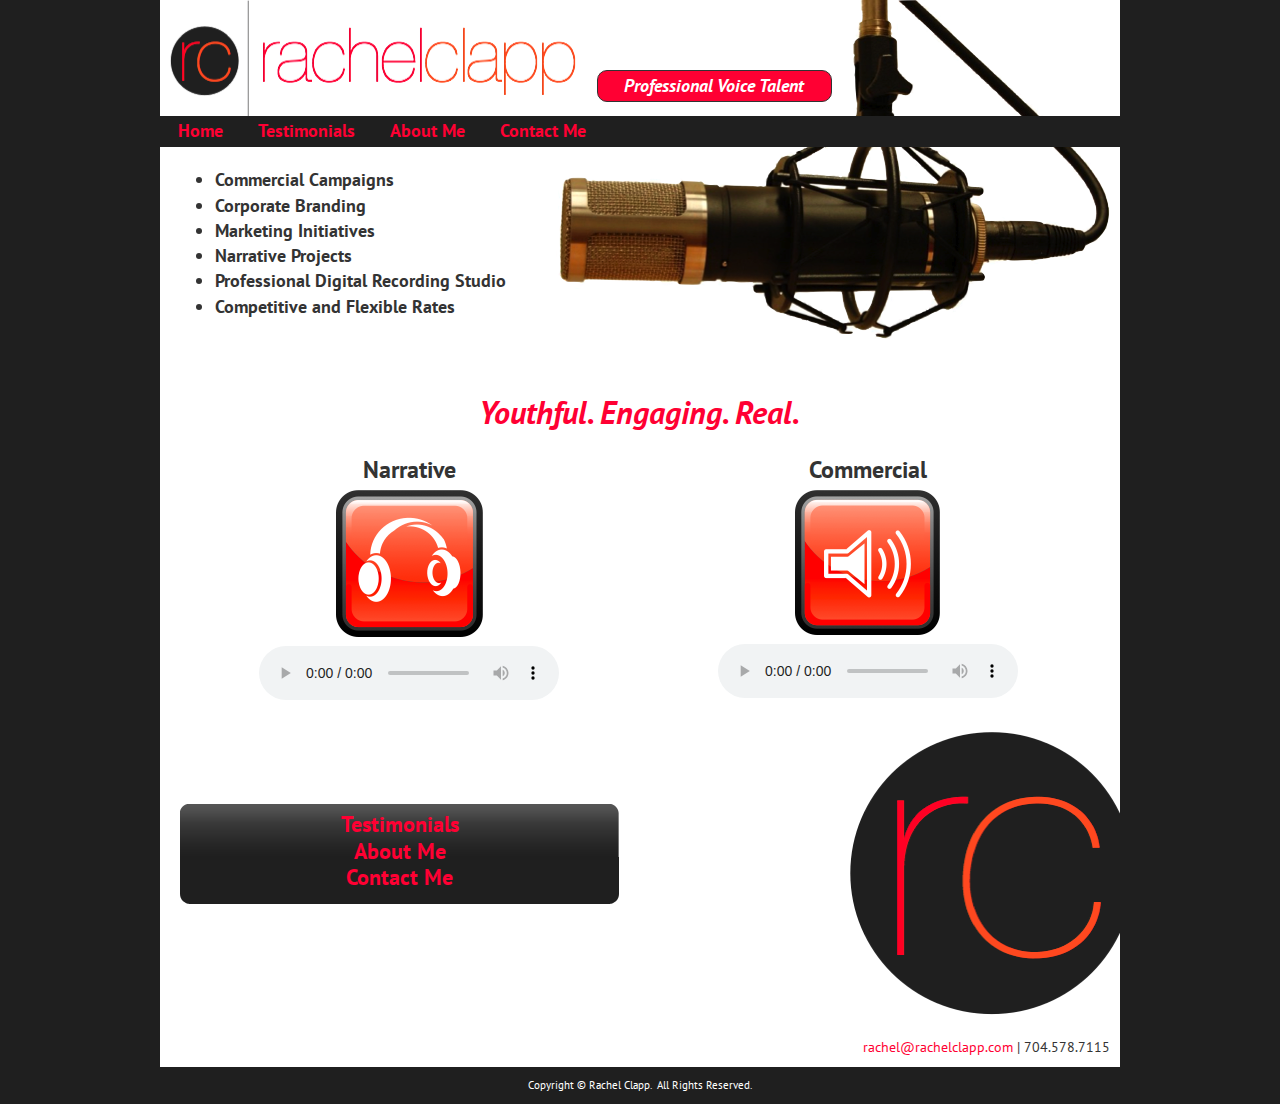
<file: index.html>
<!DOCTYPE html>
<html lang="en" dir="ltr">

<head>
<meta http-equiv="Content-Type" content="text/html; charset=utf-8" />
  <title>Professional Voice Talent - Rachel Clapp</title>
  <meta http-equiv="Content-Type" content="text/html; charset=utf-8" />
<link rel="shortcut icon" href="sites/default/themes/rc/favicon.png" type="image/x-icon" />
  <link type="text/css" rel="stylesheet" media="all" href="sites/default/files/css/css_9e4a2658dac51bfcdd209efd2918d95c.css" />
<link type="text/css" rel="stylesheet" media="print" href="sites/default/files/css/css_b611d193f32d4a407a88cc941d4aa8e7.css" />
<!--[if IE]>
<link type="text/css" rel="stylesheet" media="all" href="sites/default/themes/rc/css/ie.css?l" />
<![endif]-->
<!--[if lte IE 6]>
<link type="text/css" rel="stylesheet" media="all" href="sites/default/themes/rc/css/ie6.css?l" />
<![endif]-->
</head>
<body class="page front not-logged-in no-sidebars page-panels page">

      <div id="skip-link"><a href="#main-menu">Jump to Navigation</a></div>
  
  <div id="page-wrapper"><div id="page">

    <div id="header"><div class="section clearfix">

              <a href="/" title="Home" rel="home" id="logo"><img src="sites/default/themes/rc/rachelclapprc.png" alt="Rachel Clapp" /></a>
      
              <div id="name-and-slogan">
                                    <h1 id="site-name">
                <a href="/" title="Home" rel="home"><span>Professional Voice Talent</span></a>
              </h1>
                      
                  </div> <!-- /#name-and-slogan -->
      
      
      
    </div></div> <!-- /.section, /#header -->

    <div id="main-wrapper"><div id="main" class="clearfix with-navigation">

      <div id="content" class="column"><div class="section">

        
        
                                        
        
        <div id="content-area">
          <div class="panel-display panel-rc clear-block" >
    <div class="center-wrapper">
      <div class="panel-panel panel-col-topleft">
        <div class="inside"><div class="panels_pane panel-pane pane-custom pane-1" >
  
  
  
  <div class="pane-content">
    <ul>
<li>
		Commercial Campaigns</li>
<li>
		Corporate Branding</li>
<li>Marketing Initiatives</li>
<li>
		Narrative Projects</li>
<li>
		Professional Digital Recording Studio</li>
<li>
		Competitive and Flexible Rates</li>
</ul>
  </div>

  
  </div>
</div>
      </div>
    </div>    

      <div class="panel-panel panel-col-middle clear">
      <div class="inside"><div class="panels_pane panel-pane pane-custom pane-2 sloganmiddle" >
  
  
  
  <div class="pane-content">
    <p>Youthful. Engaging. Real.</p>
  </div>

  
  </div>
<div class="panel-region-separator"></div><div class="panels_pane panel-pane pane-node" >
  
  
  
  <div class="pane-content">
    <div id="node-4" class="node node-type-media node-teaser build-mode-teaser node-media-teaser clearfix">
    <h2>Narrative</h2>
    <img  class="imagefield imagefield-field_image" width="147" height="147" alt="Narrative" src="sites/default/files/media/droppedImage.png?1296407532" />    <div class="swftools-wrapper flowplayer3-mediaplayer"><div class="swftools">
    <audio id="audio-narrative" controls src="sites\default\files\media\Rachel.Clapp_N.mp3">
        Your browser does not support audio playback.
    </audio>
</div>
</div></div>
  </div>

  
  </div>
<div class="panel-region-separator"></div><div class="panels_pane panel-pane pane-node" >
  
  
  
  <div class="pane-content">
    <div id="node-5" class="node node-type-media node-teaser build-mode-teaser node-media-teaser clearfix">
    <h2>Commercial</h2>
    <img  class="imagefield imagefield-field_image" width="145" height="145" alt="Commercial" src="sites/default/files/media/droppedImage_1.png?1296407554" />    <div class="swftools-wrapper flowplayer3-mediaplayer"><div class="swftools">
    <audio id="audio-narrative" controls src="sites\default\files\media\Rachel.Clapp_C.mp3">
        Your browser does not support audio playback.
    </audio>
</div>
</div></div>
  </div>

  
  </div>
</div>
    </div>    
  
      <div class="center-wrapper clear">
      <div class="panel-panel panel-col-first">
        <div class="inside"><div class="panels_pane panel-pane pane-block pane-menu-menu-front-page" >
  
  
  
  <div class="pane-content">
    <ul class="menu"><li class="leaf first"><a href="/testimonials" title="">Testimonials</a></li>
<li class="leaf"><a href="/about" title="">About Me</a></li>
<li class="leaf last"><a href="/contactme" title="">Contact Me</a></li>
</ul>  </div>

  
  </div>
</div>
      </div>

      <div class="panel-panel panel-col-last">
        <div class="inside"><div class="panels_pane panel-pane pane-custom pane-3" >
  
  
  
  <div class="pane-content">
    <p class="rc_circle">
	<span class="inline inline-right"><img src="sites/default/files/images/rc.png" alt="" title=""  class="image image-img_assist_custom-291x314 " width="273" height="295" /></span></p>
<div class="image-clear"></div>  </div>

  
  </div>
</div>
      </div>
    </div>    
  
  </div>
        </div>

        
        
      </div></div> <!-- /.section, /#content -->

              <nav><div id="navigation"><div class="section clearfix">

          <h2 class="element-invisible">Main menu</h2><ul id="main-menu" class="links clearfix"><li class="menu-455 active-trail first"><a href="/">Home</a></li>
<li class="menu-582"><a href="/testimonials">Testimonials</a></li>
<li class="menu-607"><a href="/about">About Me</a></li>
<li class="menu-675 last"><a href="/contactme">Contact Me</a></li>
</ul>                  </div></div></nav> <!-- /.section, /#navigation -->
      
      
      
    </div></div> <!-- /#main, /#main-wrapper -->

          <div id="footer"><div class="section">

        
        
        <div class="region region-footer">
  <div id="block-block-1" class="block block-block first last region-odd even region-count-1 count-2">
  
  <div class="content">
    <p><a href="mailto:rachel@rachelclapp.com">rachel@rachelclapp.com</a> | 704.578.7115</p>
  </div>

  </div><!-- /.block -->
</div><!-- /.region -->

      </div></div> <!-- /.section, /#footer -->
    
  </div></div> <!-- /#page, /#page-wrapper -->
  
  <div class="region region-page-closure">
  <div id="block-block-2" class="block block-block first last region-odd odd region-count-1 count-3">
  
  <div class="content">
    <p>Copyright &copy; Rachel Clapp.&nbsp; All Rights Reserved.</p>
  </div>

  </div><!-- /.block -->
</div><!-- /.region -->

  <script type="text/javascript" src="sites/default/files/js/js_3cc92c41e0b38da24534926f2d6c3da4.js"></script>
<script type="text/javascript">
jQuery.extend(Drupal.settings, { "basePath": "/", "googleanalytics": { "trackOutgoing": 1, "trackMailto": 1, "trackDownload": 1, "trackDownloadExtensions": "7z|aac|arc|arj|asf|asx|avi|bin|csv|doc|exe|flv|gif|gz|gzip|hqx|jar|jpe?g|js|mp(2|3|4|e?g)|mov(ie)?|msi|msp|pdf|phps|png|ppt|qtm?|ra(m|r)?|sea|sit|tar|tgz|torrent|txt|wav|wma|wmv|wpd|xls|xml|z|zip" } });
</script>

  <script type="text/javascript">
var _gaq = _gaq || [];_gaq.push(["_setAccount", "UA-21061020-1"]);_gaq.push(["_trackPageview"]);(function() {var ga = document.createElement("script");ga.type = "text/javascript";ga.async = true;ga.src = ("https:" == document.location.protocol ? "https://ssl" : "http://www") + ".google-analytics.com/ga.js";var s = document.getElementsByTagName("script")[0];s.parentNode.insertBefore(ga, s);})();
</script>

</body>
</html>
</file>
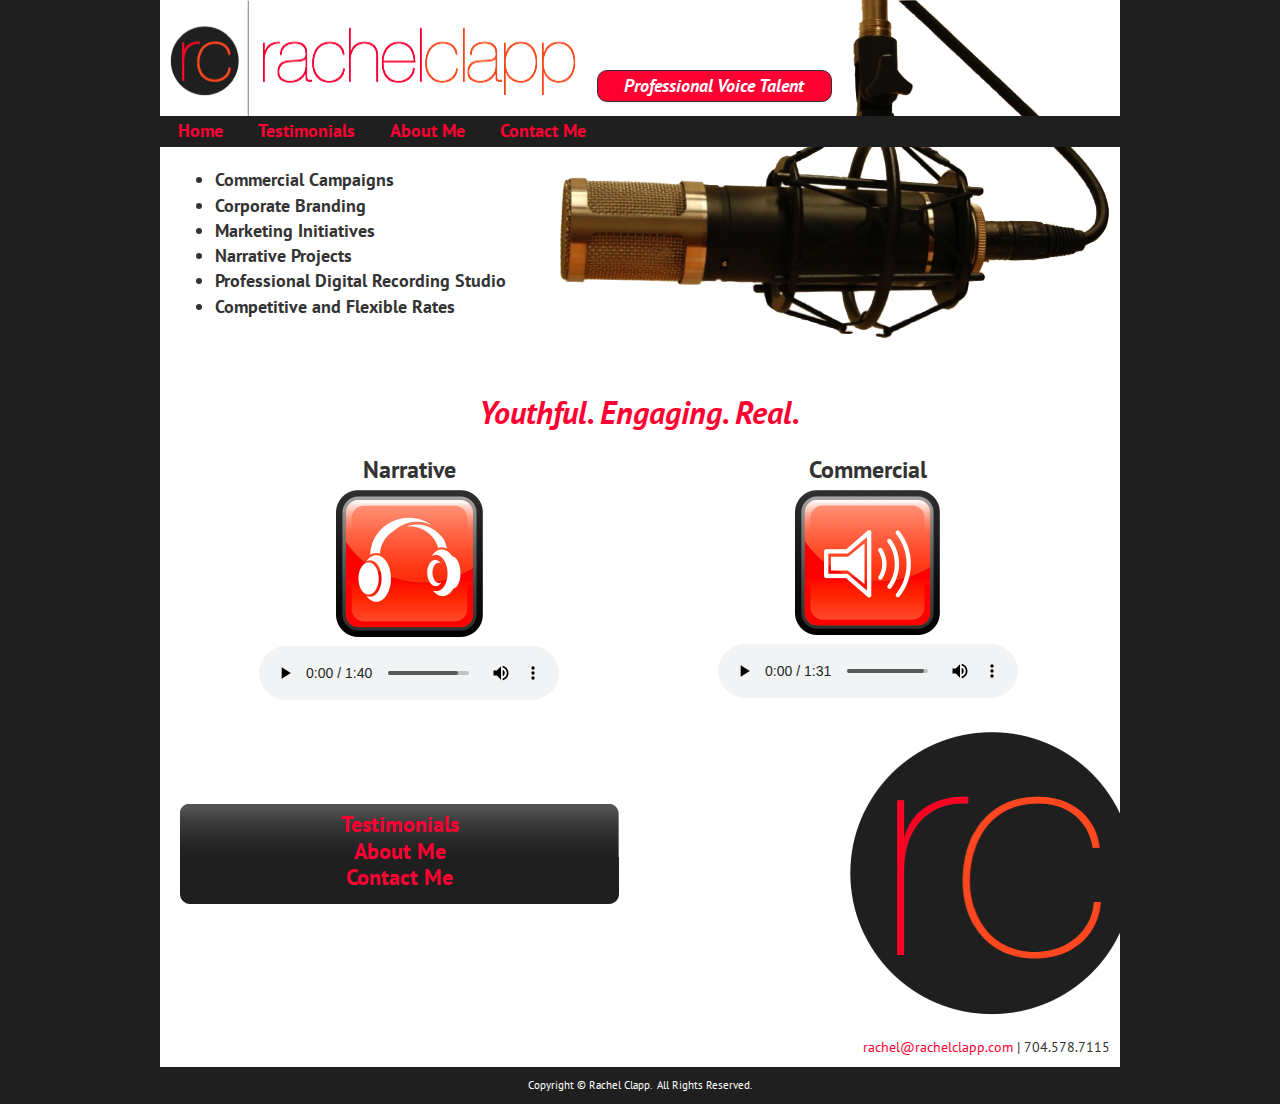
<file: src/index.html>
<!DOCTYPE html>
<html lang="en" dir="ltr">

<head>
<!-- Google Tag Manager -->
<script>(function(w,d,s,l,i){w[l]=w[l]||[];w[l].push({'gtm.start':
new Date().getTime(),event:'gtm.js'});var f=d.getElementsByTagName(s)[0],
j=d.createElement(s),dl=l!='dataLayer'?'&l='+l:'';j.async=true;j.src=
'https://www.googletagmanager.com/gtm.js?id='+i+dl;f.parentNode.insertBefore(j,f);
})(window,document,'script','dataLayer','GTM-5R56Q9L');</script>
<!-- End Google Tag Manager -->

<meta http-equiv="Content-Type" content="text/html; charset=utf-8" />
  <title>Professional Voice Talent - Rachel Clapp</title>
  <meta http-equiv="Content-Type" content="text/html; charset=utf-8" />
<link rel="shortcut icon" href="sites/default/themes/rc/favicon.png" type="image/x-icon" />
  <link type="text/css" rel="stylesheet" media="all" href="sites/default/files/css/css_9e4a2658dac51bfcdd209efd2918d95c.css" />
<link type="text/css" rel="stylesheet" media="print" href="sites/default/files/css/css_b611d193f32d4a407a88cc941d4aa8e7.css" />
<!--[if IE]>
<link type="text/css" rel="stylesheet" media="all" href="sites/default/themes/rc/css/ie.css?l" />
<![endif]-->
<!--[if lte IE 6]>
<link type="text/css" rel="stylesheet" media="all" href="sites/default/themes/rc/css/ie6.css?l" />
<![endif]-->
</head>
<body class="page front not-logged-in no-sidebars page-panels page">
  <!-- Google Tag Manager (noscript) -->
  <noscript><iframe src="https://www.googletagmanager.com/ns.html?id=GTM-5R56Q9L"
  height="0" width="0" style="display:none;visibility:hidden"></iframe></noscript>
  <!-- End Google Tag Manager (noscript) -->

      <div id="skip-link"><a href="#main-menu">Jump to Navigation</a></div>
  
  <div id="page-wrapper"><div id="page">

    <div id="header"><div class="section clearfix">

              <a href="/" title="Home" rel="home" id="logo"><img src="sites/default/themes/rc/rachelclapprc.png" alt="Rachel Clapp" /></a>
      
              <div id="name-and-slogan">
                                    <h1 id="site-name">
                <a href="/" title="Home" rel="home"><span>Professional Voice Talent</span></a>
              </h1>
                      
                  </div> <!-- /#name-and-slogan -->
      
      
      
    </div></div> <!-- /.section, /#header -->

    <div id="main-wrapper"><div id="main" class="clearfix with-navigation">

      <div id="content" class="column"><div class="section">

        
        
                                        
        
        <div id="content-area">
          <div class="panel-display panel-rc clear-block" >
    <div class="center-wrapper">
      <div class="panel-panel panel-col-topleft">
        <div class="inside"><div class="panels_pane panel-pane pane-custom pane-1" >
  
  
  
  <div class="pane-content">
    <ul>
<li>
		Commercial Campaigns</li>
<li>
		Corporate Branding</li>
<li>Marketing Initiatives</li>
<li>
		Narrative Projects</li>
<li>
		Professional Digital Recording Studio</li>
<li>
		Competitive and Flexible Rates</li>
</ul>
  </div>

  
  </div>
</div>
      </div>
    </div>    

      <div class="panel-panel panel-col-middle clear">
      <div class="inside"><div class="panels_pane panel-pane pane-custom pane-2 sloganmiddle" >
  
  
  
  <div class="pane-content">
    <p>Youthful. Engaging. Real.</p>
  </div>

  
  </div>
<div class="panel-region-separator"></div><div class="panels_pane panel-pane pane-node" >
  
  
  
  <div class="pane-content">
    <div id="node-4" class="node node-type-media node-teaser build-mode-teaser node-media-teaser clearfix">
    <h2>Narrative</h2>
    <img  class="imagefield imagefield-field_image" width="147" height="147" alt="Narrative" src="sites/default/files/media/droppedImage.png?1296407532" />    <div class="swftools-wrapper flowplayer3-mediaplayer"><div class="swftools">
    <audio id="audio-narrative" controls src="sites/default/files/media/Rachel.Clapp_N.mp3">
        Your browser does not support audio playback.
    </audio>
</div>
</div></div>
  </div>

  
  </div>
<div class="panel-region-separator"></div><div class="panels_pane panel-pane pane-node" >
  
  
  
  <div class="pane-content">
    <div id="node-5" class="node node-type-media node-teaser build-mode-teaser node-media-teaser clearfix">
    <h2>Commercial</h2>
    <img  class="imagefield imagefield-field_image" width="145" height="145" alt="Commercial" src="sites/default/files/media/droppedImage_1.png?1296407554" />    <div class="swftools-wrapper flowplayer3-mediaplayer"><div class="swftools">
    <audio id="audio-narrative" controls src="sites/default/files/media/Rachel.Clapp_C.mp3">
        Your browser does not support audio playback.
    </audio>
</div>
</div></div>
  </div>

  
  </div>
</div>
    </div>    
  
      <div class="center-wrapper clear">
      <div class="panel-panel panel-col-first">
        <div class="inside"><div class="panels_pane panel-pane pane-block pane-menu-menu-front-page" >
  
  
  
  <div class="pane-content">
    <ul class="menu"><li class="leaf first"><a href="/testimonials" title="">Testimonials</a></li>
<li class="leaf"><a href="/about" title="">About Me</a></li>
<li class="leaf last"><a href="/contactme" title="">Contact Me</a></li>
</ul>  </div>

  
  </div>
</div>
      </div>

      <div class="panel-panel panel-col-last">
        <div class="inside"><div class="panels_pane panel-pane pane-custom pane-3" >
  
  
  
  <div class="pane-content">
    <p class="rc_circle">
	<span class="inline inline-right"><img src="sites/default/files/images/rc.png" alt="" title=""  class="image image-img_assist_custom-291x314 " width="273" height="295" /></span></p>
<div class="image-clear"></div>  </div>

  
  </div>
</div>
      </div>
    </div>    
  
  </div>
        </div>

        
        
      </div></div> <!-- /.section, /#content -->

              <nav><div id="navigation"><div class="section clearfix">

          <h2 class="element-invisible">Main menu</h2><ul id="main-menu" class="links clearfix"><li class="menu-455 active-trail first"><a href="/">Home</a></li>
<li class="menu-582"><a href="/testimonials">Testimonials</a></li>
<li class="menu-607"><a href="/about">About Me</a></li>
<li class="menu-675 last"><a href="/contactme">Contact Me</a></li>
</ul>                  </div></div></nav> <!-- /.section, /#navigation -->
      
      
      
    </div></div> <!-- /#main, /#main-wrapper -->

          <div id="footer"><div class="section">

        
        
        <div class="region region-footer">
  <div id="block-block-1" class="block block-block first last region-odd even region-count-1 count-2">
  
  <div class="content">
    <p><a href="mailto:rachel@rachelclapp.com">rachel@rachelclapp.com</a> | 704.578.7115</p>
  </div>

  </div><!-- /.block -->
</div><!-- /.region -->

      </div></div> <!-- /.section, /#footer -->
    
  </div></div> <!-- /#page, /#page-wrapper -->
  
  <div class="region region-page-closure">
  <div id="block-block-2" class="block block-block first last region-odd odd region-count-1 count-3">
  
  <div class="content">
    <p>Copyright &copy; Rachel Clapp.&nbsp; All Rights Reserved.</p>
  </div>

  </div><!-- /.block -->
</div><!-- /.region -->

  <script type="text/javascript" src="sites/default/files/js/js_3cc92c41e0b38da24534926f2d6c3da4.js"></script>
<script type="text/javascript">
jQuery.extend(Drupal.settings, { "basePath": "/", "googleanalytics": { "trackOutgoing": 1, "trackMailto": 1, "trackDownload": 1, "trackDownloadExtensions": "7z|aac|arc|arj|asf|asx|avi|bin|csv|doc|exe|flv|gif|gz|gzip|hqx|jar|jpe?g|js|mp(2|3|4|e?g)|mov(ie)?|msi|msp|pdf|phps|png|ppt|qtm?|ra(m|r)?|sea|sit|tar|tgz|torrent|txt|wav|wma|wmv|wpd|xls|xml|z|zip" } });
</script>
</body>
</html>
</file>
<file: sites/default/files/css/css_9e4a2658dac51bfcdd209efd2918d95c.css>
@import url(https://fonts.googleapis.com/css?family=PT+Sans:regular,italic,bold,bolditalic);


.field .field-label,.field .field-label-inline,.field .field-label-inline-first{font-weight:bold;}.field .field-label-inline,.field .field-label-inline-first{display:inline;}.field .field-label-inline{visibility:hidden;}.node-form .content-multiple-table td.content-multiple-drag{width:30px;padding-right:0;}.node-form .content-multiple-table td.content-multiple-drag a.tabledrag-handle{padding-right:.5em;}.node-form .content-add-more .form-submit{margin:0;}.node-form .number{display:inline;width:auto;}.node-form .text{width:auto;}.form-item #autocomplete .reference-autocomplete{white-space:normal;}.form-item #autocomplete .reference-autocomplete label{display:inline;font-weight:normal;}#content-field-overview-form .advanced-help-link,#content-display-overview-form .advanced-help-link{margin:4px 4px 0 0;}#content-field-overview-form .label-group,#content-display-overview-form .label-group,#content-copy-export-form .label-group{font-weight:bold;}table#content-field-overview .label-add-new-field,table#content-field-overview .label-add-existing-field,table#content-field-overview .label-add-new-group{float:left;}table#content-field-overview tr.content-add-new .tabledrag-changed{display:none;}table#content-field-overview tr.content-add-new .description{margin-bottom:0;}table#content-field-overview .content-new{font-weight:bold;padding-bottom:.5em;}.advanced-help-topic h3,.advanced-help-topic h4,.advanced-help-topic h5,.advanced-help-topic h6{margin:1em 0 .5em 0;}.advanced-help-topic dd{margin-bottom:.5em;}.advanced-help-topic span.code{background-color:#EDF1F3;font-family:"Bitstream Vera Sans Mono",Monaco,"Lucida Console",monospace;font-size:0.9em;padding:1px;}.advanced-help-topic .content-border{border:1px solid #AAA}



.filefield-icon{margin:0 2px 0 0;}.filefield-element{margin:1em 0;white-space:normal;}.filefield-element .widget-preview{float:left;padding:0 10px 0 0;margin:0 10px 0 0;border-width:0 1px 0 0;border-style:solid;border-color:#CCC;max-width:30%;}.filefield-element .widget-edit{float:left;max-width:70%;}.filefield-element .filefield-preview{width:16em;overflow:hidden;}.filefield-element .widget-edit .form-item{margin:0 0 1em 0;}.filefield-element input.form-submit,.filefield-element input.form-file{margin:0;}.filefield-element input.progress-disabled{float:none;display:inline;}.filefield-element div.ahah-progress,.filefield-element div.throbber{display:inline;float:none;padding:1px 13px 2px 3px;}.filefield-element div.ahah-progress-bar{display:none;margin-top:4px;width:28em;padding:0;}.filefield-element div.ahah-progress-bar div.bar{margin:0;}


span.inline-left{display:block;float:left;margin:5px 5px 5px 0px;}span.inline-right{display:block;float:right;margin:5px 0px 5px 5px;}span.inline-center{display:block;text-align:center;}span.inline .caption{display:block;}.image-clear{display:block;clear:both;height:1px;line-height:0px;font-size:0px;margin-bottom:-1px;}

.node-unpublished{background-color:#fff4f4;}.preview .node{background-color:#ffffea;}#node-admin-filter ul{list-style-type:none;padding:0;margin:0;width:100%;}#node-admin-buttons{float:left;margin-left:0.5em;clear:right;}td.revision-current{background:#ffc;}.node-form .form-text{display:block;width:95%;}.node-form .container-inline .form-text{display:inline;width:auto;}.node-form .standard{clear:both;}.node-form textarea{display:block;width:95%;}.node-form .attachments fieldset{float:none;display:block;}.terms-inline{display:inline;}


fieldset{margin-bottom:1em;padding:.5em;}form{margin:0;padding:0;}hr{height:1px;border:1px solid gray;}img{border:0;}table{border-collapse:collapse;}th{text-align:left;padding-right:1em;border-bottom:3px solid #ccc;}.clear-block:after{content:".";display:block;height:0;clear:both;visibility:hidden;}.clear-block{display:inline-block;}/*_\*/
* html .clear-block{height:1%;}.clear-block{display:block;}/* End hide from IE-mac */



body.drag{cursor:move;}th.active img{display:inline;}tr.even,tr.odd{background-color:#eee;border-bottom:1px solid #ccc;padding:0.1em 0.6em;}tr.drag{background-color:#fffff0;}tr.drag-previous{background-color:#ffd;}td.active{background-color:#ddd;}td.checkbox,th.checkbox{text-align:center;}tbody{border-top:1px solid #ccc;}tbody th{border-bottom:1px solid #ccc;}thead th{text-align:left;padding-right:1em;border-bottom:3px solid #ccc;}.breadcrumb{padding-bottom:.5em}div.indentation{width:20px;height:1.7em;margin:-0.4em 0.2em -0.4em -0.4em;padding:0.42em 0 0.42em 0.6em;float:left;}div.tree-child{background:url(/misc/tree.png) no-repeat 11px center;}div.tree-child-last{background:url(/misc/tree-bottom.png) no-repeat 11px center;}div.tree-child-horizontal{background:url(/misc/tree.png) no-repeat -11px center;}.error{color:#e55;}div.error{border:1px solid #d77;}div.error,tr.error{background:#fcc;color:#200;padding:2px;}.warning{color:#e09010;}div.warning{border:1px solid #f0c020;}div.warning,tr.warning{background:#ffd;color:#220;padding:2px;}.ok{color:#008000;}div.ok{border:1px solid #00aa00;}div.ok,tr.ok{background:#dfd;color:#020;padding:2px;}.item-list .icon{color:#555;float:right;padding-left:0.25em;clear:right;}.item-list .title{font-weight:bold;}.item-list ul{margin:0 0 0.75em 0;padding:0;}.item-list ul li{margin:0 0 0.25em 1.5em;padding:0;list-style:disc;}ol.task-list li.active{font-weight:bold;}.form-item{margin-top:1em;margin-bottom:1em;}tr.odd .form-item,tr.even .form-item{margin-top:0;margin-bottom:0;white-space:nowrap;}tr.merge-down,tr.merge-down td,tr.merge-down th{border-bottom-width:0 !important;}tr.merge-up,tr.merge-up td,tr.merge-up th{border-top-width:0 !important;}.form-item input.error,.form-item textarea.error,.form-item select.error{border:2px solid red;}.form-item .description{font-size:0.85em;}.form-item label{display:block;font-weight:bold;}.form-item label.option{display:inline;font-weight:normal;}.form-checkboxes,.form-radios{margin:1em 0;}.form-checkboxes .form-item,.form-radios .form-item{margin-top:0.4em;margin-bottom:0.4em;}.marker,.form-required{color:#f00;}.more-link{text-align:right;}.more-help-link{font-size:0.85em;text-align:right;}.nowrap{white-space:nowrap;}.item-list .pager{clear:both;text-align:center;}.item-list .pager li{background-image:none;display:inline;list-style-type:none;padding:0.5em;}.pager-current{font-weight:bold;}.tips{margin-top:0;margin-bottom:0;padding-top:0;padding-bottom:0;font-size:0.9em;}dl.multiselect dd.b,dl.multiselect dd.b .form-item,dl.multiselect dd.b select{font-family:inherit;font-size:inherit;width:14em;}dl.multiselect dd.a,dl.multiselect dd.a .form-item{width:10em;}dl.multiselect dt,dl.multiselect dd{float:left;line-height:1.75em;padding:0;margin:0 1em 0 0;}dl.multiselect .form-item{height:1.75em;margin:0;}.container-inline div,.container-inline label{display:inline;}ul.primary{border-collapse:collapse;padding:0 0 0 1em;white-space:nowrap;list-style:none;margin:5px;height:auto;line-height:normal;border-bottom:1px solid #bbb;}ul.primary li{display:inline;}ul.primary li a{background-color:#ddd;border-color:#bbb;border-width:1px;border-style:solid solid none solid;height:auto;margin-right:0.5em;padding:0 1em;text-decoration:none;}ul.primary li.active a{background-color:#fff;border:1px solid #bbb;border-bottom:#fff 1px solid;}ul.primary li a:hover{background-color:#eee;border-color:#ccc;border-bottom-color:#eee;}ul.secondary{border-bottom:1px solid #bbb;padding:0.5em 1em;margin:5px;}ul.secondary li{display:inline;padding:0 1em;border-right:1px solid #ccc;}ul.secondary a{padding:0;text-decoration:none;}ul.secondary a.active{border-bottom:4px solid #999;}#autocomplete{position:absolute;border:1px solid;overflow:hidden;z-index:100;}#autocomplete ul{margin:0;padding:0;list-style:none;}#autocomplete li{background:#fff;color:#000;white-space:pre;cursor:default;}#autocomplete li.selected{background:#0072b9;color:#fff;}html.js input.form-autocomplete{background-image:url(/misc/throbber.gif);background-repeat:no-repeat;background-position:100% 2px;}html.js input.throbbing{background-position:100% -18px;}html.js fieldset.collapsed{border-bottom-width:0;border-left-width:0;border-right-width:0;margin-bottom:0;height:1em;}html.js fieldset.collapsed *{display:none;}html.js fieldset.collapsed legend{display:block;}html.js fieldset.collapsible legend a{padding-left:15px;background:url(/misc/menu-expanded.png) 5px 75% no-repeat;}html.js fieldset.collapsed legend a{background-image:url(/misc/menu-collapsed.png);background-position:5px 50%;}* html.js fieldset.collapsed legend,* html.js fieldset.collapsed legend *,* html.js fieldset.collapsed table *{display:inline;}html.js fieldset.collapsible{position:relative;}html.js fieldset.collapsible legend a{display:block;}html.js fieldset.collapsible .fieldset-wrapper{overflow:auto;}.resizable-textarea{width:95%;}.resizable-textarea .grippie{height:9px;overflow:hidden;background:#eee url(/misc/grippie.png) no-repeat center 2px;border:1px solid #ddd;border-top-width:0;cursor:s-resize;}html.js .resizable-textarea textarea{margin-bottom:0;width:100%;display:block;}.draggable a.tabledrag-handle{cursor:move;float:left;height:1.7em;margin:-0.4em 0 -0.4em -0.5em;padding:0.42em 1.5em 0.42em 0.5em;text-decoration:none;}a.tabledrag-handle:hover{text-decoration:none;}a.tabledrag-handle .handle{margin-top:4px;height:13px;width:13px;background:url(/misc/draggable.png) no-repeat 0 0;}a.tabledrag-handle-hover .handle{background-position:0 -20px;}.joined + .grippie{height:5px;background-position:center 1px;margin-bottom:-2px;}.teaser-checkbox{padding-top:1px;}div.teaser-button-wrapper{float:right;padding-right:5%;margin:0;}.teaser-checkbox div.form-item{float:right;margin:0 5% 0 0;padding:0;}textarea.teaser{display:none;}html.js .no-js{display:none;}.progress{font-weight:bold;}.progress .bar{background:#fff url(/misc/progress.gif);border:1px solid #00375a;height:1.5em;margin:0 0.2em;}.progress .filled{background:#0072b9;height:1em;border-bottom:0.5em solid #004a73;width:0%;}.progress .percentage{float:right;}.progress-disabled{float:left;}.ahah-progress{float:left;}.ahah-progress .throbber{width:15px;height:15px;margin:2px;background:transparent url(/misc/throbber.gif) no-repeat 0px -18px;float:left;}tr .ahah-progress .throbber{margin:0 2px;}.ahah-progress-bar{width:16em;}#first-time strong{display:block;padding:1.5em 0 .5em;}tr.selected td{background:#ffc;}table.sticky-header{margin-top:0;background:#fff;}#clean-url.install{display:none;}html.js .js-hide{display:none;}#system-modules div.incompatible{font-weight:bold;}#system-themes-form div.incompatible{font-weight:bold;}span.password-strength{visibility:hidden;}input.password-field{margin-right:10px;}div.password-description{padding:0 2px;margin:4px 0 0 0;font-size:0.85em;max-width:500px;}div.password-description ul{margin-bottom:0;}.password-parent{margin:0 0 0 0;}input.password-confirm{margin-right:10px;}.confirm-parent{margin:5px 0 0 0;}span.password-confirm{visibility:hidden;}span.password-confirm span{font-weight:normal;}

ul.menu{list-style:none;border:none;text-align:left;}ul.menu li{margin:0 0 0 0.5em;}li.expanded{list-style-type:circle;list-style-image:url(/misc/menu-expanded.png);padding:0.2em 0.5em 0 0;margin:0;}li.collapsed{list-style-type:disc;list-style-image:url(/misc/menu-collapsed.png);padding:0.2em 0.5em 0 0;margin:0;}li.leaf{list-style-type:square;list-style-image:url(/misc/menu-leaf.png);padding:0.2em 0.5em 0 0;margin:0;}li a.active{color:#000;}td.menu-disabled{background:#ccc;}ul.links{margin:0;padding:0;}ul.links.inline{display:inline;}ul.links li{display:inline;list-style-type:none;padding:0 0.5em;}.block ul{margin:0;padding:0 0 0.25em 1em;}

#permissions td.module{font-weight:bold;}#permissions td.permission{padding-left:1.5em;}#access-rules .access-type,#access-rules .rule-type{margin-right:1em;float:left;}#access-rules .access-type .form-item,#access-rules .rule-type .form-item{margin-top:0;}#access-rules .mask{clear:both;}#user-login-form{text-align:center;}#user-admin-filter ul{list-style-type:none;padding:0;margin:0;width:100%;}#user-admin-buttons{float:left;margin-left:0.5em;clear:right;}#user-admin-settings fieldset .description{font-size:0.85em;padding-bottom:.5em;}.profile{clear:both;margin:1em 0;}.profile .picture{float:right;margin:0 1em 1em 0;}.profile h3{border-bottom:1px solid #ccc;}.profile dl{margin:0 0 1.5em 0;}.profile dt{margin:0 0 0.2em 0;font-weight:bold;}.profile dd{margin:0 0 1em 0;}


.rteindent1{margin-left:40px;}.rteindent2{margin-left:80px;}.rteindent3{margin-left:120px;}.rteindent4{margin-left:160px;}.rteleft{text-align:left;}.rteright{text-align:right;}.rtecenter{text-align:center;}.rtejustify{text-align:justify;}.ibimage_left{float:left;}.ibimage_right{float:right;}table.cke_editor fieldset{padding:0 !important;}.cke_editor{display:table !important;}.cke_editor,#ie#bug{display:inline-table !important;}.cke_panel_listItem{background-image:none;padding-left:0;}tbody{border:0;}#edit-toolbar{display:none;}#edit-toolbar + .grippie{display:none;}div.sortableList{cursor:n-resize;}div.widthMarker{height:20px;border-top:1px dashed #CCC;margin:10px 0px 0px 1px;padding-left:1px;text-align:center;}div.sortableList.group{margin:20px 0px 0px 0px;}div.sortableList div.sortableListDiv{height:30px;margin-bottom:3px;width:900px;}div.sortableList div.sortableListDiv span.sortableListSpan{background-color:#F0F0EE;height:30px;border-right:1px dashed #CCC;display:block;}div.sortableList div.sortableListDiv span.sortableListSpan ul{background:none;width:900px;white-space:nowrap;border:1px solid #CCC;list-style:none;margin:0px;padding:0px 0px 0px 1px;height:30px;}div.sortableList div.sortableListDiv span.sortableListSpan ul li{background:none;list-style:none;cursor:move;height:18px;min-width:18px;padding:2px;}div.sortableList div.sortableListDiv span.sortableListSpan ul li.group{min-width:5px;padding-left:2px;}div.sortableList div.sortableListDiv span.sortableListSpan ul li img{border:0;padding:0;margin:0}li.sortableItem{position:relative;float:left;margin:3px 1px 1px 0px;border:1px solid #CCC;background-color:#F0F0EE;disc-type:none;z-index:99;}fieldset#edit-appearance div#groupLayout,div#allButtons{border:0;padding:0 0 0 0;margin:1em 0;overflow:auto;}

.ctools-locked{color:red;border:1px solid red;padding:1em;}.ctools-owns-lock{background:#FFFFDD none repeat scroll 0 0;border:1px solid #F0C020;padding:1em;}a.ctools-ajaxing,input.ctools-ajaxing,button.ctools-ajaxing,select.ctools-ajaxing{padding-right:18px !important;background:url(/sites/all/modules/ctools/images/status-active.gif) right center no-repeat;}div.ctools-ajaxing{float:left;width:18px;background:url(/sites/all/modules/ctools/images/status-active.gif) center center no-repeat;}


div.panel-pane div.admin-links{font-size:xx-small;margin-right:1em;}div.panel-pane div.admin-links li a{color:#ccc;}div.panel-pane div.admin-links li{padding-bottom:2px;background:white;z-index:201;}div.panel-pane div.admin-links:hover a,div.panel-pane div.admin-links-hover a{color:#000;}div.panel-pane div.admin-links a:before{content:"[";}div.panel-pane div.admin-links a:after{content:"]";}div.panel-pane div.panel-hide{display:none;}div.panel-pane div.panel-hide-hover,div.panel-pane:hover div.panel-hide{display:block;position:absolute;z-index:200;margin-top:-1.5em;}div.panel-pane div.node{margin:0;padding:0;}div.panel-pane div.feed a{float:right;}
.views-exposed-form .views-exposed-widget{float:left;padding:.5em 1em 0 0;}.views-exposed-form .views-exposed-widget .form-submit{margin-top:1.6em;}.views-exposed-form .form-item,.views-exposed-form .form-submit{margin-top:0;margin-bottom:0;}.views-exposed-form label{font-weight:bold;}.views-exposed-widgets{margin-bottom:.5em;}html.js a.views-throbbing,html.js span.views-throbbing{background:url(/modules/acquia/views/images/status-active.gif) no-repeat right center;padding-right:18px;}div.view div.views-admin-links{font-size:xx-small;margin-right:1em;margin-top:1em;}.block div.view div.views-admin-links{margin-top:0;}div.view div.views-admin-links ul{margin:0;padding:0;}div.view div.views-admin-links li{margin:0;padding:0 0 2px 0;z-index:201;}div.view div.views-admin-links li a{padding:0;margin:0;color:#ccc;}div.view div.views-admin-links li a:before{content:"[";}div.view div.views-admin-links li a:after{content:"]";}div.view div.views-admin-links-hover a,div.view div.views-admin-links:hover a{color:#000;}div.view div.views-admin-links-hover,div.view div.views-admin-links:hover{background:transparent;}div.view div.views-hide{display:none;}div.view div.views-hide-hover,div.view:hover div.views-hide{display:block;position:absolute;z-index:200;}div.view:hover div.views-hide{margin-top:-1.5em;}.views-view-grid tbody{border-top:none;}


.panel-rc{margin-top:0;padding-top:0;}.panel-rc .panel-col-middle,.panel-rcs .panel-col-bottom{width:99.9%;clear:both;}.panel-rc .panel-col-middle .inside{margin-bottom:.5em;}.panel-rc .panel-col-topleft{width:365px;height:200px;}.panel-rc .panel-col-first{float:left;width:50%;}* html .panel-rc .panel-col-first{width:49.9%;}.panel-rc .panel-col-first .inside{margin:0 .5em .5em 0;}.panel-rc .panel-col-last{float:left;width:50%;}* html .panel-rc .panel-col-last{width:49.9%;}.panel-rc .panel-col-last .inside{margin:0 0 .5em .5em;}.panel-rc .panel-separator{margin:0 0 1em 0;}
body{font-size:100%;}#skip-link,#page{font-size:1em;line-height:1.25em;}body,caption,th,td,input,textarea,select,option,legend,fieldset{font-family:'PT Sans',Verdana,Arial,Helvetica,"Bitstream Vera Sans",sans-serif;}pre,code{font-size:1.1em;font-family:"Courier New","DejaVu Sans Mono",monospace;}h1{font-size:2em;line-height:1.3em;margin-top:0;margin-bottom:.5em;}h2{font-size:1.5em;line-height:1.3em;margin-top:.667em;margin-bottom:.667em;}h3{font-size:1.3em;line-height:1.3em;margin-top:.769em;margin-bottom:.769em;}h4,h5,h6{font-size:1.1em;line-height:1.3em;margin-top:.909em;margin-bottom:.909em;}p,ul,ol,dl,pre,table,fieldset{margin:1em 0;}blockquote{margin:1em 2em;}ul,ol{margin-left:0;padding-left:2em;}.block ul,.item-list ul{margin:1em 0;padding:0 0 0 2em;}ul ul,ul ol,ol ol,ol ul,.block ul ul,.block ul ol,.block ol ol,.block ol ul,.item-list ul ul,.item-list ul ol,.item-list ol ol,.item-list ol ul{margin:0;}li{margin:0;padding:0;}.item-list ul li{margin:0;padding:0;list-style:inherit;}ul.menu li,li.expanded,li.collapsed,li.leaf{margin:0;padding:0;}ul{list-style-type:disc;}ul ul{list-style-type:circle;}ul ul ul{list-style-type:square;}ul ul ul ul{list-style-type:circle;}ol{list-style-type:decimal;}ol ol{list-style-type:lower-alpha;}ol ol ol{list-style-type:decimal;}dt{margin:0;padding:0;}dd{margin:0 0 0 2em;padding:0;}a:link{text-decoration:none;color:#F03;}a:visited{text-decoration:none;color:#F03;}a:hover,a:focus{text-decoration:none;color:#F03;}a:active{text-decoration:none;color:#F03;}table{border-collapse:collapse;}th,thead th,tbody th{text-align:left;padding:0;border-bottom:none;}tbody{border-top:none;}abbr{border-bottom:1px dotted #666;cursor:help;white-space:nowrap;}abbr.created{border:none;cursor:auto;white-space:normal;}img{border:0;}hr{height:1px;border:1px solid #666;}form{margin:0;padding:0;}fieldset{margin:1em 0;padding:.5em;}
.with-wireframes #header .section,.with-wireframes #content .section,.with-wireframes #navigation .section,.with-wireframes .region-sidebar-first .section,.with-wireframes .region-sidebar-second .section,.with-wireframes #footer .section{margin:1px;padding:2px;border:1px solid #ccc;}.with-wireframes .region-page-closure{margin-top:1px;padding:2px;border:1px solid #ccc;}
#page-wrapper,.region-page-closure{margin-left:auto;margin-right:auto;width:960px;}#header .section{margin:0 10px;}.region-header{clear:both;}#main-wrapper{position:relative;}#content,.no-sidebars #content{float:left;width:960px;margin-left:0;margin-right:-960px;padding:0;}.sidebar-first #content{width:760px;margin-left:200px;margin-right:-960px;}.sidebar-second #content{width:760px;margin-left:0;margin-right:-760px;}.two-sidebars #content{width:560px;margin-left:200px;margin-right:-760px;}#content .section{margin:0 20px;padding:0;}#navigation{float:left;width:100%;margin-left:0;margin-right:-100%;padding:0;height:2.3em;}.with-navigation #content,.with-navigation .region-sidebar-first,.with-navigation .region-sidebar-second{margin-top:2.3em;}#navigation ul{margin:0;padding:0;text-align:left;}#navigation li{float:left;padding:0 10px 0 0;}.region-sidebar-first{float:left;width:200px;margin-left:0;margin-right:-200px;padding:0;}.region-sidebar-first .section{margin:0 20px 0 0;padding:0;}.region-sidebar-second{float:left;width:200px;margin-left:760px;margin-right:-960px;padding:0;}.region-sidebar-second .section{margin:0 0 0 20px;padding:0;}#footer .section{margin:0 10px;padding-bottom:10px;}#footer p{margin:0;}#footer .block{margin:0;}#header,#content,#navigation,.region-sidebar-first,.region-sidebar-second,#footer,.region-page-closure{overflow:visible;word-wrap:break-word;}#navigation{overflow:hidden;}
body.page{background:#1F1F1F;color:#fff;}#page-wrapper{background:#fff url(../../themes/rc/shapeimage_4.png) no-repeat 396px top;color:#333;}
div.tabs{margin:0 0 5px 0;}ul.primary{margin:0;padding:0 0 0 10px;border-width:0;list-style:none;white-space:nowrap;line-height:normal;background:url(../../themes/rc/images/tab-bar.png) repeat-x left bottom;}ul.primary li{float:left;margin:0;padding:0;}ul.primary li a{display:block;height:24px;margin:0;padding:0 0 0 5px;border-width:0;font-weight:bold;text-decoration:none;color:#777;background-color:transparent;background:url(../../themes/rc/images/tab-left.png) no-repeat left -38px;}ul.primary li a .tab{display:block;height:20px;margin:0;padding:4px 13px 0 6px;border-width:0;line-height:20px;background:url(../../themes/rc/images/tab-right.png) no-repeat right -38px;}ul.primary li a:hover{border-width:0;background-color:transparent;background:url(../../themes/rc/images/tab-left.png) no-repeat left -76px;}ul.primary li a:hover .tab{background:url(../../themes/rc/images/tab-right.png) no-repeat right -76px;}ul.primary li.active a,ul.primary li.active a:hover{border-width:0;color:#000;background-color:transparent;background:url(../../themes/rc/images/tab-left.png) no-repeat left 0;}ul.primary li.active a .tab,ul.primary li.active a:hover .tab{background:url(../../themes/rc/images/tab-right.png) no-repeat right 0;}ul.secondary{margin:0;padding:0 0 0 5px;border-bottom:1px solid #c0c0c0;list-style:none;white-space:nowrap;background:url(../../themes/rc/images/tab-secondary-bg.png) repeat-x left bottom;}ul.secondary li{float:left;margin:0 5px 0 0;padding:5px 0;border-right:none;}ul.secondary a{display:block;height:24px;margin:0;padding:0;border:1px solid #c0c0c0;text-decoration:none;color:#777;background:url(../../themes/rc/images/tab-secondary.png) repeat-x left -56px;}ul.secondary a .tab{display:block;height:18px;margin:0;padding:3px 8px;line-height:18px;}ul.secondary a:hover{background:url(../../themes/rc/images/tab-secondary.png) repeat-x left bottom;}ul.secondary a.active,ul.secondary a.active:hover{border:1px solid #c0c0c0;color:#000;background:url(../../themes/rc/images/tab-secondary.png) repeat-x left top;}
div.messages,div.status,div.warning,div.error{min-height:21px;margin:0 1em 5px 1em;border:2px solid #ff7;padding:5px 5px 5px 35px;color:#000;background-color:#ffc;background-image:url(../../themes/rc/images/messages-status.png);background-repeat:no-repeat;background-position:5px 5px;}div.warning{border-color:#fc0;background-image:url(../../themes/rc/images/messages-warning.png);}div.warning,tr.warning{color:#000;background-color:#ffc;}div.error{border-color:#c00;background-image:url(../../themes/rc/images/messages-error.png);}div.error,tr.error{color:#900;background-color:#fee;}div.messages ul{margin-top:0;margin-bottom:0;}
body{margin:0;padding:0;}#skip-link a,#skip-link a:visited{position:absolute;display:block;left:0;top:-500px;width:1px;height:1px;overflow:hidden;text-align:center;background-color:#666;color:#fff;}#skip-link a:hover,#skip-link a:active,#skip-link a:focus{position:static;width:100%;height:auto;padding:2px 0 3px 0;}#logo{float:left;margin:0;padding:0;}#logo img{vertical-align:bottom;}h1#site-name,div#site-name{margin:0;font-size:1.1em;font-style:italic;line-height:1.3em;background:#f03;padding:.2em 1.5em;float:left;margin:70px 0 0 20px;border:1px solid #333;border-radius:10px;-moz-border-radius:10px;-webkit-border-radius:10px;}#site-name a:link,#site-name a:visited,#site-name a:hover,#site-name a:focus,#site-name a:active{color:#fff;text-decoration:none;}.breadcrumb{padding-bottom:0;}h1.title,h2.title,h3.title{margin:0;}.help{margin:1em 0;}.more-help-link{font-size:.85em;text-align:right;}ul.links{margin:1em 0;padding:0;}ul.links.inline{margin:0;display:inline;}ul.links li{display:inline;list-style-type:none;padding:0 .5em;}.pager{clear:both;margin:1em 0;text-align:center;}.pager a,.pager strong.pager-current{padding:.5em;}.feed-icons{margin:1em 0;}.more-link{text-align:right;}#footer{font-size:.9em;text-align:right;}.clearfix:after{content:".";display:block;height:0;clear:both;visibility:hidden;}.element-hidden{display:none;}.element-invisible{position:absolute!important;clip:rect(1px 1px 1px 1px);clip:rect(1px,1px,1px,1px);}
div.block.with-block-editing{position:relative;}div.block.with-block-editing div.edit{display:none;position:absolute;right:0;top:0;z-index:40;border:1px solid #eee;padding:0 2px;font-size:.75em;background-color:#fff;}div.block.with-block-editing:hover div.edit{display:block;}
.block{margin-bottom:1em;}#block-block-2{color:#fff;text-align:center;font-size:.7em;}
li a.active{color:#000;}#main-menu{background:#1F1F1F;font-weight:bold;font-size:1.1em;}#main-menu li{padding:.3em 1em;}#main-menu li.active{background:#333;}#main-menu li a.active,#main-menu a:hover{color:#FF481F;}


.node-unpublished div.unpublished,.comment-unpublished div.unpublished{height:0;overflow:visible;color:#d8d8d8;font-size:75px;line-height:1;font-family:Impact,"Arial Narrow",Helvetica,sans-serif;font-weight:bold;text-transform:uppercase;text-align:center;word-wrap:break-word;}.marker{color:#c00;}.node.node-unpublished .picture,.comment.comment-unpublished .picture{position:relative;}
#comments{margin:1em 0;}.new{color:#c00;}
.form-item,.form-checkboxes,.form-radios{margin:1em 0;}.form-item input.error,.form-item textarea.error,.form-item select.error{border:2px solid #c00;}.form-item label{display:block;font-weight:bold;}.form-item label.option{display:inline;font-weight:normal;}.form-required{color:#c00;}.form-item .description{font-size:.85em;}.form-checkboxes .form-item,.form-radios .form-item{margin:.4em 0;}.form-submit{background:#F03;color:#fff;font-size:1.07em;font-weight:bold;padding:.3em .75em;cursor:pointer;}.container-inline div,.container-inline label{display:inline;}#edit-search-theme-form-1-wrapper label{display:none;}#edit-search-block-form-1-wrapper label{display:none;}#user-login-form{text-align:left;}#user-login-form ul{margin-bottom:0;}#user-login-form li.openid-link{margin-top:1em;margin-left:-20px;}#user-login-form li.user-link{margin-top:1em;}#user-login ul{margin:1em 0;}#user-login li.openid-link,#user-login li.user-link{margin-left:-2em;}form tbody{border-top:1px solid #ccc;}form th,form thead th{text-align:left;padding-right:1em;border-bottom:3px solid #ccc;}form tbody th{border-bottom:1px solid #ccc;}

﻿#navigation{font-size:1.1em;}.rc_circle{position:relative;left:20px;}#content-area ul{font-size:1.1em;font-weight:bold;}#content-area li{margin-bottom:.3em;}.sloganmiddle{text-align:center;font-size:2em;font-style:italic;font-weight:bold;color:#F03;}.pane-menu-menu-front-page .pane-content{margin-top:100px;background:#1f1f1f url(../../themes/rc/images/box-top.png) no-repeat left top;color:#fff;padding:0;width:439px;}.pane-menu-menu-front-page ul.menu,.node-testimonial-teaser .inner{background:url(../../themes/rc/images/box-bottom.png) no-repeat left bottom;padding:10px;}.node-testimonial-teaser .inner{padding:40px 10px 10px;}.pane-menu-menu-front-page li.leaf{list-style:none outside none;text-align:center;font-size:1.25em;}.pane-menu-menu-front-page a:hover{color:#ff4a1f;}.node-media-teaser{text-align:center;width:49.9%;float:left;}.node-media-teaser h2{margin:0;}.node-media-teaser img{margin:.3em 0;}div.panel-pane div.node-testimonial-teaser{background:#1f1f1f url(../../themes/rc/images/testimonial-top.png) no-repeat left top;color:#fff;padding:0;width:439px;margin:10px;float:left;}div.panel-pane .views-row-odd div.node-testimonial-teaser{clear:both;}.node-testimonial-teaser .identity{text-align:right;font-style:italic;}.clear{clear:both;}#contact-mail-page #edit-subject{width:99%;}
</file>
<file: sites/default/files/css/css_b611d193f32d4a407a88cc941d4aa8e7.css>
a:link,a:visited{text-decoration:underline!important;}#site-name a:link,#site-name a:visited{text-decoration:none!important;}#content a:link:after,#content a:visited:after{content:"(" attr(href) ") ";font-size:.8em;font-weight:normal;}#content,#content .section{float:none;width:100%;margin:0!important;padding:0!important;}body,#page-wrapper,#page,#main-wrapper,#main,#content,#content .section{color:#000;background-color:transparent!important;background-image:none!important;}#skip-link,#navigation,.region-sidebar-first,.region-sidebar-second,#footer,.breadcrumb,div.tabs,.links,.taxonomy,.book-navigation,.forum-topic-navigation,.pager,.feed-icons{visibility:hidden;display:none;}#page-wrapper{overflow-y:visible;}
</file>
<file: sites/default/themes/rc/css/ie.css>
/* $Id: ie.css,v 1.2.2.1 2010/01/20 20:11:52 johnalbin Exp $ */

/**
 * @file
 * CSS targeted specifically for Internet Explorer for Windows.
 *
 * Any CSS in this file will apply to all versions of IE. You can target
 * specific versions of IE by using conditional comments. See your sub-theme's
 * .info file for an easy way to use them.
 *
 * While building your theme, you should be aware that IE limits Drupal to 31
 * stylesheets total. The work-around for the bug is to enable CSS aggregation
 * under: admin / settings / performance.
 */


/*
 * Tabs
 */

ul.primary li a,
ul.primary li a .tab,
ul.secondary li a,
ul.secondary li a .tab {
  cursor: pointer;
}

/*
 * Drupal nodes
 */

.node-unpublished .node-inner>* {
  position: relative; /* Otherwise these elements will appear below the "Unpublished" text. */
}

/*
 * Drupal admin tables
 */
tr.even th,
tr.even td,
tr.odd th,
tr.odd td {
  border-bottom: 1px solid #ccc; /* IE doesn't display borders on table rows */
}

/*
 * Markup free clearing
 */
.clearfix {
  zoom: 1;
}
</file>
<file: sites/default/themes/rc/css/ie6.css>
/* $Id: ie6.css,v 1.6 2009/11/04 20:16:50 johnalbin Exp $ */

/**
 * @file
 * CSS targeted specifically for Internet Explorer 5 and 6 for Windows.
 *
 * Any CSS in this file will override the rules specified in the ie.css file.
 */


/*
 * Layout CSS
 */

body {
  text-align: center; /* 1st part of IE5/IE6quirks centering hack */
}

#page {
  text-align: left; /* LTR */ /* 2nd part of IE5/IE6quirks centering hack */
}

#main-wrapper {
  zoom: 1; /* Otherwise with a liquid layout, sidebars disappear when resizing the windows in IE6 */
}

#content,
#navigation,
.region-sidebar-first,
.region-sidebar-second /* Floating divs */ {
  display: inline; /* display inline or double your floated margin! [1] */
  overflow: hidden; /* in ie6, overflow auto is broken [2] and so is overflow visible [3] */
  overflow-y: visible;
}

/*
 * Tabs - IE 5 and 6 don't support PNGs with alpha transparency.
 */

ul.primary li a,
ul.primary li a .tab,
ul.secondary li a,
ul.secondary li a .tab {
  display: inline-block; /* Otherwise the blocks mistakenly get 100% width in IE6 */
}

ul.primary li a {
  background: url(../images/tab-left-ie6.png) no-repeat left -38px;
}

ul.primary li a .tab {
  background: url(../images/tab-right-ie6.png) no-repeat right -38px;
}

ul.primary li a:hover {
  background: url(../images/tab-left-ie6.png) no-repeat left -76px;
}

ul.primary li a:hover .tab {
  background: url(../images/tab-right-ie6.png) no-repeat right -76px;
}

ul.primary li.active a,
ul.primary li.active a:hover {
  background: url(../images/tab-left-ie6.png) no-repeat left 0;
}

ul.primary li.active a .tab,
ul.primary li.active a:hover .tab {
  background: url(../images/tab-right-ie6.png) no-repeat right 0;
}

/*
 * Messages - IE 5 and 6 don't support PNGs with alpha transparency.
 */

div.messages,
div.status,
div.warning,
div.error /* Important messages (status, warning, and error) for the user */ {
  background-image: url(../images/messages-status-ie6.png);
}

div.warning /* Medium priority messages */ {
  background-image: url(../images/messages-warning-ie6.png);
}

div.error /* High priority messages. See also the .error declaration below. */ {
  background-image: url(../images/messages-error-ie6.png);
}


/*
 * REFERENCES
 *

1. http://www.positioniseverything.net/explorer/doubled-margin.html
2. http://browservulsel.blogspot.com/2005/04/ie-overflow-auto-scrollbar-overlap.html
3. http://www.howtocreate.co.uk/wrongWithIE/?chapter=overflow%3Avisible%3B
4. http://www.ryanbrill.com/archives/multiple-classes-in-ie

 *
 */
</file>
<file: src/sites/default/files/css/css_9e4a2658dac51bfcdd209efd2918d95c.css>
@import url(https://fonts.googleapis.com/css?family=PT+Sans:regular,italic,bold,bolditalic);


.field .field-label,.field .field-label-inline,.field .field-label-inline-first{font-weight:bold;}.field .field-label-inline,.field .field-label-inline-first{display:inline;}.field .field-label-inline{visibility:hidden;}.node-form .content-multiple-table td.content-multiple-drag{width:30px;padding-right:0;}.node-form .content-multiple-table td.content-multiple-drag a.tabledrag-handle{padding-right:.5em;}.node-form .content-add-more .form-submit{margin:0;}.node-form .number{display:inline;width:auto;}.node-form .text{width:auto;}.form-item #autocomplete .reference-autocomplete{white-space:normal;}.form-item #autocomplete .reference-autocomplete label{display:inline;font-weight:normal;}#content-field-overview-form .advanced-help-link,#content-display-overview-form .advanced-help-link{margin:4px 4px 0 0;}#content-field-overview-form .label-group,#content-display-overview-form .label-group,#content-copy-export-form .label-group{font-weight:bold;}table#content-field-overview .label-add-new-field,table#content-field-overview .label-add-existing-field,table#content-field-overview .label-add-new-group{float:left;}table#content-field-overview tr.content-add-new .tabledrag-changed{display:none;}table#content-field-overview tr.content-add-new .description{margin-bottom:0;}table#content-field-overview .content-new{font-weight:bold;padding-bottom:.5em;}.advanced-help-topic h3,.advanced-help-topic h4,.advanced-help-topic h5,.advanced-help-topic h6{margin:1em 0 .5em 0;}.advanced-help-topic dd{margin-bottom:.5em;}.advanced-help-topic span.code{background-color:#EDF1F3;font-family:"Bitstream Vera Sans Mono",Monaco,"Lucida Console",monospace;font-size:0.9em;padding:1px;}.advanced-help-topic .content-border{border:1px solid #AAA}



.filefield-icon{margin:0 2px 0 0;}.filefield-element{margin:1em 0;white-space:normal;}.filefield-element .widget-preview{float:left;padding:0 10px 0 0;margin:0 10px 0 0;border-width:0 1px 0 0;border-style:solid;border-color:#CCC;max-width:30%;}.filefield-element .widget-edit{float:left;max-width:70%;}.filefield-element .filefield-preview{width:16em;overflow:hidden;}.filefield-element .widget-edit .form-item{margin:0 0 1em 0;}.filefield-element input.form-submit,.filefield-element input.form-file{margin:0;}.filefield-element input.progress-disabled{float:none;display:inline;}.filefield-element div.ahah-progress,.filefield-element div.throbber{display:inline;float:none;padding:1px 13px 2px 3px;}.filefield-element div.ahah-progress-bar{display:none;margin-top:4px;width:28em;padding:0;}.filefield-element div.ahah-progress-bar div.bar{margin:0;}


span.inline-left{display:block;float:left;margin:5px 5px 5px 0px;}span.inline-right{display:block;float:right;margin:5px 0px 5px 5px;}span.inline-center{display:block;text-align:center;}span.inline .caption{display:block;}.image-clear{display:block;clear:both;height:1px;line-height:0px;font-size:0px;margin-bottom:-1px;}

.node-unpublished{background-color:#fff4f4;}.preview .node{background-color:#ffffea;}#node-admin-filter ul{list-style-type:none;padding:0;margin:0;width:100%;}#node-admin-buttons{float:left;margin-left:0.5em;clear:right;}td.revision-current{background:#ffc;}.node-form .form-text{display:block;width:95%;}.node-form .container-inline .form-text{display:inline;width:auto;}.node-form .standard{clear:both;}.node-form textarea{display:block;width:95%;}.node-form .attachments fieldset{float:none;display:block;}.terms-inline{display:inline;}


fieldset{margin-bottom:1em;padding:.5em;}form{margin:0;padding:0;}hr{height:1px;border:1px solid gray;}img{border:0;}table{border-collapse:collapse;}th{text-align:left;padding-right:1em;border-bottom:3px solid #ccc;}.clear-block:after{content:".";display:block;height:0;clear:both;visibility:hidden;}.clear-block{display:inline-block;}/*_\*/
* html .clear-block{height:1%;}.clear-block{display:block;}/* End hide from IE-mac */



body.drag{cursor:move;}th.active img{display:inline;}tr.even,tr.odd{background-color:#eee;border-bottom:1px solid #ccc;padding:0.1em 0.6em;}tr.drag{background-color:#fffff0;}tr.drag-previous{background-color:#ffd;}td.active{background-color:#ddd;}td.checkbox,th.checkbox{text-align:center;}tbody{border-top:1px solid #ccc;}tbody th{border-bottom:1px solid #ccc;}thead th{text-align:left;padding-right:1em;border-bottom:3px solid #ccc;}.breadcrumb{padding-bottom:.5em}div.indentation{width:20px;height:1.7em;margin:-0.4em 0.2em -0.4em -0.4em;padding:0.42em 0 0.42em 0.6em;float:left;}div.tree-child{background:url(/misc/tree.png) no-repeat 11px center;}div.tree-child-last{background:url(/misc/tree-bottom.png) no-repeat 11px center;}div.tree-child-horizontal{background:url(/misc/tree.png) no-repeat -11px center;}.error{color:#e55;}div.error{border:1px solid #d77;}div.error,tr.error{background:#fcc;color:#200;padding:2px;}.warning{color:#e09010;}div.warning{border:1px solid #f0c020;}div.warning,tr.warning{background:#ffd;color:#220;padding:2px;}.ok{color:#008000;}div.ok{border:1px solid #00aa00;}div.ok,tr.ok{background:#dfd;color:#020;padding:2px;}.item-list .icon{color:#555;float:right;padding-left:0.25em;clear:right;}.item-list .title{font-weight:bold;}.item-list ul{margin:0 0 0.75em 0;padding:0;}.item-list ul li{margin:0 0 0.25em 1.5em;padding:0;list-style:disc;}ol.task-list li.active{font-weight:bold;}.form-item{margin-top:1em;margin-bottom:1em;}tr.odd .form-item,tr.even .form-item{margin-top:0;margin-bottom:0;white-space:nowrap;}tr.merge-down,tr.merge-down td,tr.merge-down th{border-bottom-width:0 !important;}tr.merge-up,tr.merge-up td,tr.merge-up th{border-top-width:0 !important;}.form-item input.error,.form-item textarea.error,.form-item select.error{border:2px solid red;}.form-item .description{font-size:0.85em;}.form-item label{display:block;font-weight:bold;}.form-item label.option{display:inline;font-weight:normal;}.form-checkboxes,.form-radios{margin:1em 0;}.form-checkboxes .form-item,.form-radios .form-item{margin-top:0.4em;margin-bottom:0.4em;}.marker,.form-required{color:#f00;}.more-link{text-align:right;}.more-help-link{font-size:0.85em;text-align:right;}.nowrap{white-space:nowrap;}.item-list .pager{clear:both;text-align:center;}.item-list .pager li{background-image:none;display:inline;list-style-type:none;padding:0.5em;}.pager-current{font-weight:bold;}.tips{margin-top:0;margin-bottom:0;padding-top:0;padding-bottom:0;font-size:0.9em;}dl.multiselect dd.b,dl.multiselect dd.b .form-item,dl.multiselect dd.b select{font-family:inherit;font-size:inherit;width:14em;}dl.multiselect dd.a,dl.multiselect dd.a .form-item{width:10em;}dl.multiselect dt,dl.multiselect dd{float:left;line-height:1.75em;padding:0;margin:0 1em 0 0;}dl.multiselect .form-item{height:1.75em;margin:0;}.container-inline div,.container-inline label{display:inline;}ul.primary{border-collapse:collapse;padding:0 0 0 1em;white-space:nowrap;list-style:none;margin:5px;height:auto;line-height:normal;border-bottom:1px solid #bbb;}ul.primary li{display:inline;}ul.primary li a{background-color:#ddd;border-color:#bbb;border-width:1px;border-style:solid solid none solid;height:auto;margin-right:0.5em;padding:0 1em;text-decoration:none;}ul.primary li.active a{background-color:#fff;border:1px solid #bbb;border-bottom:#fff 1px solid;}ul.primary li a:hover{background-color:#eee;border-color:#ccc;border-bottom-color:#eee;}ul.secondary{border-bottom:1px solid #bbb;padding:0.5em 1em;margin:5px;}ul.secondary li{display:inline;padding:0 1em;border-right:1px solid #ccc;}ul.secondary a{padding:0;text-decoration:none;}ul.secondary a.active{border-bottom:4px solid #999;}#autocomplete{position:absolute;border:1px solid;overflow:hidden;z-index:100;}#autocomplete ul{margin:0;padding:0;list-style:none;}#autocomplete li{background:#fff;color:#000;white-space:pre;cursor:default;}#autocomplete li.selected{background:#0072b9;color:#fff;}html.js input.form-autocomplete{background-image:url(/misc/throbber.gif);background-repeat:no-repeat;background-position:100% 2px;}html.js input.throbbing{background-position:100% -18px;}html.js fieldset.collapsed{border-bottom-width:0;border-left-width:0;border-right-width:0;margin-bottom:0;height:1em;}html.js fieldset.collapsed *{display:none;}html.js fieldset.collapsed legend{display:block;}html.js fieldset.collapsible legend a{padding-left:15px;background:url(/misc/menu-expanded.png) 5px 75% no-repeat;}html.js fieldset.collapsed legend a{background-image:url(/misc/menu-collapsed.png);background-position:5px 50%;}* html.js fieldset.collapsed legend,* html.js fieldset.collapsed legend *,* html.js fieldset.collapsed table *{display:inline;}html.js fieldset.collapsible{position:relative;}html.js fieldset.collapsible legend a{display:block;}html.js fieldset.collapsible .fieldset-wrapper{overflow:auto;}.resizable-textarea{width:95%;}.resizable-textarea .grippie{height:9px;overflow:hidden;background:#eee url(/misc/grippie.png) no-repeat center 2px;border:1px solid #ddd;border-top-width:0;cursor:s-resize;}html.js .resizable-textarea textarea{margin-bottom:0;width:100%;display:block;}.draggable a.tabledrag-handle{cursor:move;float:left;height:1.7em;margin:-0.4em 0 -0.4em -0.5em;padding:0.42em 1.5em 0.42em 0.5em;text-decoration:none;}a.tabledrag-handle:hover{text-decoration:none;}a.tabledrag-handle .handle{margin-top:4px;height:13px;width:13px;background:url(/misc/draggable.png) no-repeat 0 0;}a.tabledrag-handle-hover .handle{background-position:0 -20px;}.joined + .grippie{height:5px;background-position:center 1px;margin-bottom:-2px;}.teaser-checkbox{padding-top:1px;}div.teaser-button-wrapper{float:right;padding-right:5%;margin:0;}.teaser-checkbox div.form-item{float:right;margin:0 5% 0 0;padding:0;}textarea.teaser{display:none;}html.js .no-js{display:none;}.progress{font-weight:bold;}.progress .bar{background:#fff url(/misc/progress.gif);border:1px solid #00375a;height:1.5em;margin:0 0.2em;}.progress .filled{background:#0072b9;height:1em;border-bottom:0.5em solid #004a73;width:0%;}.progress .percentage{float:right;}.progress-disabled{float:left;}.ahah-progress{float:left;}.ahah-progress .throbber{width:15px;height:15px;margin:2px;background:transparent url(/misc/throbber.gif) no-repeat 0px -18px;float:left;}tr .ahah-progress .throbber{margin:0 2px;}.ahah-progress-bar{width:16em;}#first-time strong{display:block;padding:1.5em 0 .5em;}tr.selected td{background:#ffc;}table.sticky-header{margin-top:0;background:#fff;}#clean-url.install{display:none;}html.js .js-hide{display:none;}#system-modules div.incompatible{font-weight:bold;}#system-themes-form div.incompatible{font-weight:bold;}span.password-strength{visibility:hidden;}input.password-field{margin-right:10px;}div.password-description{padding:0 2px;margin:4px 0 0 0;font-size:0.85em;max-width:500px;}div.password-description ul{margin-bottom:0;}.password-parent{margin:0 0 0 0;}input.password-confirm{margin-right:10px;}.confirm-parent{margin:5px 0 0 0;}span.password-confirm{visibility:hidden;}span.password-confirm span{font-weight:normal;}

ul.menu{list-style:none;border:none;text-align:left;}ul.menu li{margin:0 0 0 0.5em;}li.expanded{list-style-type:circle;list-style-image:url(/misc/menu-expanded.png);padding:0.2em 0.5em 0 0;margin:0;}li.collapsed{list-style-type:disc;list-style-image:url(/misc/menu-collapsed.png);padding:0.2em 0.5em 0 0;margin:0;}li.leaf{list-style-type:square;list-style-image:url(/misc/menu-leaf.png);padding:0.2em 0.5em 0 0;margin:0;}li a.active{color:#000;}td.menu-disabled{background:#ccc;}ul.links{margin:0;padding:0;}ul.links.inline{display:inline;}ul.links li{display:inline;list-style-type:none;padding:0 0.5em;}.block ul{margin:0;padding:0 0 0.25em 1em;}

#permissions td.module{font-weight:bold;}#permissions td.permission{padding-left:1.5em;}#access-rules .access-type,#access-rules .rule-type{margin-right:1em;float:left;}#access-rules .access-type .form-item,#access-rules .rule-type .form-item{margin-top:0;}#access-rules .mask{clear:both;}#user-login-form{text-align:center;}#user-admin-filter ul{list-style-type:none;padding:0;margin:0;width:100%;}#user-admin-buttons{float:left;margin-left:0.5em;clear:right;}#user-admin-settings fieldset .description{font-size:0.85em;padding-bottom:.5em;}.profile{clear:both;margin:1em 0;}.profile .picture{float:right;margin:0 1em 1em 0;}.profile h3{border-bottom:1px solid #ccc;}.profile dl{margin:0 0 1.5em 0;}.profile dt{margin:0 0 0.2em 0;font-weight:bold;}.profile dd{margin:0 0 1em 0;}


.rteindent1{margin-left:40px;}.rteindent2{margin-left:80px;}.rteindent3{margin-left:120px;}.rteindent4{margin-left:160px;}.rteleft{text-align:left;}.rteright{text-align:right;}.rtecenter{text-align:center;}.rtejustify{text-align:justify;}.ibimage_left{float:left;}.ibimage_right{float:right;}table.cke_editor fieldset{padding:0 !important;}.cke_editor{display:table !important;}.cke_editor,#ie#bug{display:inline-table !important;}.cke_panel_listItem{background-image:none;padding-left:0;}tbody{border:0;}#edit-toolbar{display:none;}#edit-toolbar + .grippie{display:none;}div.sortableList{cursor:n-resize;}div.widthMarker{height:20px;border-top:1px dashed #CCC;margin:10px 0px 0px 1px;padding-left:1px;text-align:center;}div.sortableList.group{margin:20px 0px 0px 0px;}div.sortableList div.sortableListDiv{height:30px;margin-bottom:3px;width:900px;}div.sortableList div.sortableListDiv span.sortableListSpan{background-color:#F0F0EE;height:30px;border-right:1px dashed #CCC;display:block;}div.sortableList div.sortableListDiv span.sortableListSpan ul{background:none;width:900px;white-space:nowrap;border:1px solid #CCC;list-style:none;margin:0px;padding:0px 0px 0px 1px;height:30px;}div.sortableList div.sortableListDiv span.sortableListSpan ul li{background:none;list-style:none;cursor:move;height:18px;min-width:18px;padding:2px;}div.sortableList div.sortableListDiv span.sortableListSpan ul li.group{min-width:5px;padding-left:2px;}div.sortableList div.sortableListDiv span.sortableListSpan ul li img{border:0;padding:0;margin:0}li.sortableItem{position:relative;float:left;margin:3px 1px 1px 0px;border:1px solid #CCC;background-color:#F0F0EE;disc-type:none;z-index:99;}fieldset#edit-appearance div#groupLayout,div#allButtons{border:0;padding:0 0 0 0;margin:1em 0;overflow:auto;}

.ctools-locked{color:red;border:1px solid red;padding:1em;}.ctools-owns-lock{background:#FFFFDD none repeat scroll 0 0;border:1px solid #F0C020;padding:1em;}a.ctools-ajaxing,input.ctools-ajaxing,button.ctools-ajaxing,select.ctools-ajaxing{padding-right:18px !important;background:url(/sites/all/modules/ctools/images/status-active.gif) right center no-repeat;}div.ctools-ajaxing{float:left;width:18px;background:url(/sites/all/modules/ctools/images/status-active.gif) center center no-repeat;}


div.panel-pane div.admin-links{font-size:xx-small;margin-right:1em;}div.panel-pane div.admin-links li a{color:#ccc;}div.panel-pane div.admin-links li{padding-bottom:2px;background:white;z-index:201;}div.panel-pane div.admin-links:hover a,div.panel-pane div.admin-links-hover a{color:#000;}div.panel-pane div.admin-links a:before{content:"[";}div.panel-pane div.admin-links a:after{content:"]";}div.panel-pane div.panel-hide{display:none;}div.panel-pane div.panel-hide-hover,div.panel-pane:hover div.panel-hide{display:block;position:absolute;z-index:200;margin-top:-1.5em;}div.panel-pane div.node{margin:0;padding:0;}div.panel-pane div.feed a{float:right;}
.views-exposed-form .views-exposed-widget{float:left;padding:.5em 1em 0 0;}.views-exposed-form .views-exposed-widget .form-submit{margin-top:1.6em;}.views-exposed-form .form-item,.views-exposed-form .form-submit{margin-top:0;margin-bottom:0;}.views-exposed-form label{font-weight:bold;}.views-exposed-widgets{margin-bottom:.5em;}html.js a.views-throbbing,html.js span.views-throbbing{background:url(/modules/acquia/views/images/status-active.gif) no-repeat right center;padding-right:18px;}div.view div.views-admin-links{font-size:xx-small;margin-right:1em;margin-top:1em;}.block div.view div.views-admin-links{margin-top:0;}div.view div.views-admin-links ul{margin:0;padding:0;}div.view div.views-admin-links li{margin:0;padding:0 0 2px 0;z-index:201;}div.view div.views-admin-links li a{padding:0;margin:0;color:#ccc;}div.view div.views-admin-links li a:before{content:"[";}div.view div.views-admin-links li a:after{content:"]";}div.view div.views-admin-links-hover a,div.view div.views-admin-links:hover a{color:#000;}div.view div.views-admin-links-hover,div.view div.views-admin-links:hover{background:transparent;}div.view div.views-hide{display:none;}div.view div.views-hide-hover,div.view:hover div.views-hide{display:block;position:absolute;z-index:200;}div.view:hover div.views-hide{margin-top:-1.5em;}.views-view-grid tbody{border-top:none;}


.panel-rc{margin-top:0;padding-top:0;}.panel-rc .panel-col-middle,.panel-rcs .panel-col-bottom{width:99.9%;clear:both;}.panel-rc .panel-col-middle .inside{margin-bottom:.5em;}.panel-rc .panel-col-topleft{width:365px;height:200px;}.panel-rc .panel-col-first{float:left;width:50%;}* html .panel-rc .panel-col-first{width:49.9%;}.panel-rc .panel-col-first .inside{margin:0 .5em .5em 0;}.panel-rc .panel-col-last{float:left;width:50%;}* html .panel-rc .panel-col-last{width:49.9%;}.panel-rc .panel-col-last .inside{margin:0 0 .5em .5em;}.panel-rc .panel-separator{margin:0 0 1em 0;}
body{font-size:100%;}#skip-link,#page{font-size:1em;line-height:1.25em;}body,caption,th,td,input,textarea,select,option,legend,fieldset{font-family:'PT Sans',Verdana,Arial,Helvetica,"Bitstream Vera Sans",sans-serif;}pre,code{font-size:1.1em;font-family:"Courier New","DejaVu Sans Mono",monospace;}h1{font-size:2em;line-height:1.3em;margin-top:0;margin-bottom:.5em;}h2{font-size:1.5em;line-height:1.3em;margin-top:.667em;margin-bottom:.667em;}h3{font-size:1.3em;line-height:1.3em;margin-top:.769em;margin-bottom:.769em;}h4,h5,h6{font-size:1.1em;line-height:1.3em;margin-top:.909em;margin-bottom:.909em;}p,ul,ol,dl,pre,table,fieldset{margin:1em 0;}blockquote{margin:1em 2em;}ul,ol{margin-left:0;padding-left:2em;}.block ul,.item-list ul{margin:1em 0;padding:0 0 0 2em;}ul ul,ul ol,ol ol,ol ul,.block ul ul,.block ul ol,.block ol ol,.block ol ul,.item-list ul ul,.item-list ul ol,.item-list ol ol,.item-list ol ul{margin:0;}li{margin:0;padding:0;}.item-list ul li{margin:0;padding:0;list-style:inherit;}ul.menu li,li.expanded,li.collapsed,li.leaf{margin:0;padding:0;}ul{list-style-type:disc;}ul ul{list-style-type:circle;}ul ul ul{list-style-type:square;}ul ul ul ul{list-style-type:circle;}ol{list-style-type:decimal;}ol ol{list-style-type:lower-alpha;}ol ol ol{list-style-type:decimal;}dt{margin:0;padding:0;}dd{margin:0 0 0 2em;padding:0;}a:link{text-decoration:none;color:#F03;}a:visited{text-decoration:none;color:#F03;}a:hover,a:focus{text-decoration:none;color:#F03;}a:active{text-decoration:none;color:#F03;}table{border-collapse:collapse;}th,thead th,tbody th{text-align:left;padding:0;border-bottom:none;}tbody{border-top:none;}abbr{border-bottom:1px dotted #666;cursor:help;white-space:nowrap;}abbr.created{border:none;cursor:auto;white-space:normal;}img{border:0;}hr{height:1px;border:1px solid #666;}form{margin:0;padding:0;}fieldset{margin:1em 0;padding:.5em;}
.with-wireframes #header .section,.with-wireframes #content .section,.with-wireframes #navigation .section,.with-wireframes .region-sidebar-first .section,.with-wireframes .region-sidebar-second .section,.with-wireframes #footer .section{margin:1px;padding:2px;border:1px solid #ccc;}.with-wireframes .region-page-closure{margin-top:1px;padding:2px;border:1px solid #ccc;}
#page-wrapper,.region-page-closure{margin-left:auto;margin-right:auto;width:960px;}#header .section{margin:0 10px;}.region-header{clear:both;}#main-wrapper{position:relative;}#content,.no-sidebars #content{float:left;width:960px;margin-left:0;margin-right:-960px;padding:0;}.sidebar-first #content{width:760px;margin-left:200px;margin-right:-960px;}.sidebar-second #content{width:760px;margin-left:0;margin-right:-760px;}.two-sidebars #content{width:560px;margin-left:200px;margin-right:-760px;}#content .section{margin:0 20px;padding:0;}#navigation{float:left;width:100%;margin-left:0;margin-right:-100%;padding:0;height:2.3em;}.with-navigation #content,.with-navigation .region-sidebar-first,.with-navigation .region-sidebar-second{margin-top:2.3em;}#navigation ul{margin:0;padding:0;text-align:left;}#navigation li{float:left;padding:0 10px 0 0;}.region-sidebar-first{float:left;width:200px;margin-left:0;margin-right:-200px;padding:0;}.region-sidebar-first .section{margin:0 20px 0 0;padding:0;}.region-sidebar-second{float:left;width:200px;margin-left:760px;margin-right:-960px;padding:0;}.region-sidebar-second .section{margin:0 0 0 20px;padding:0;}#footer .section{margin:0 10px;padding-bottom:10px;}#footer p{margin:0;}#footer .block{margin:0;}#header,#content,#navigation,.region-sidebar-first,.region-sidebar-second,#footer,.region-page-closure{overflow:visible;word-wrap:break-word;}#navigation{overflow:hidden;}
body.page{background:#1F1F1F;color:#fff;}#page-wrapper{background:#fff url(../../themes/rc/shapeimage_4.png) no-repeat 396px top;color:#333;}
div.tabs{margin:0 0 5px 0;}ul.primary{margin:0;padding:0 0 0 10px;border-width:0;list-style:none;white-space:nowrap;line-height:normal;background:url(../../themes/rc/images/tab-bar.png) repeat-x left bottom;}ul.primary li{float:left;margin:0;padding:0;}ul.primary li a{display:block;height:24px;margin:0;padding:0 0 0 5px;border-width:0;font-weight:bold;text-decoration:none;color:#777;background-color:transparent;background:url(../../themes/rc/images/tab-left.png) no-repeat left -38px;}ul.primary li a .tab{display:block;height:20px;margin:0;padding:4px 13px 0 6px;border-width:0;line-height:20px;background:url(../../themes/rc/images/tab-right.png) no-repeat right -38px;}ul.primary li a:hover{border-width:0;background-color:transparent;background:url(../../themes/rc/images/tab-left.png) no-repeat left -76px;}ul.primary li a:hover .tab{background:url(../../themes/rc/images/tab-right.png) no-repeat right -76px;}ul.primary li.active a,ul.primary li.active a:hover{border-width:0;color:#000;background-color:transparent;background:url(../../themes/rc/images/tab-left.png) no-repeat left 0;}ul.primary li.active a .tab,ul.primary li.active a:hover .tab{background:url(../../themes/rc/images/tab-right.png) no-repeat right 0;}ul.secondary{margin:0;padding:0 0 0 5px;border-bottom:1px solid #c0c0c0;list-style:none;white-space:nowrap;background:url(../../themes/rc/images/tab-secondary-bg.png) repeat-x left bottom;}ul.secondary li{float:left;margin:0 5px 0 0;padding:5px 0;border-right:none;}ul.secondary a{display:block;height:24px;margin:0;padding:0;border:1px solid #c0c0c0;text-decoration:none;color:#777;background:url(../../themes/rc/images/tab-secondary.png) repeat-x left -56px;}ul.secondary a .tab{display:block;height:18px;margin:0;padding:3px 8px;line-height:18px;}ul.secondary a:hover{background:url(../../themes/rc/images/tab-secondary.png) repeat-x left bottom;}ul.secondary a.active,ul.secondary a.active:hover{border:1px solid #c0c0c0;color:#000;background:url(../../themes/rc/images/tab-secondary.png) repeat-x left top;}
div.messages,div.status,div.warning,div.error{min-height:21px;margin:0 1em 5px 1em;border:2px solid #ff7;padding:5px 5px 5px 35px;color:#000;background-color:#ffc;background-image:url(../../themes/rc/images/messages-status.png);background-repeat:no-repeat;background-position:5px 5px;}div.warning{border-color:#fc0;background-image:url(../../themes/rc/images/messages-warning.png);}div.warning,tr.warning{color:#000;background-color:#ffc;}div.error{border-color:#c00;background-image:url(../../themes/rc/images/messages-error.png);}div.error,tr.error{color:#900;background-color:#fee;}div.messages ul{margin-top:0;margin-bottom:0;}
body{margin:0;padding:0;}#skip-link a,#skip-link a:visited{position:absolute;display:block;left:0;top:-500px;width:1px;height:1px;overflow:hidden;text-align:center;background-color:#666;color:#fff;}#skip-link a:hover,#skip-link a:active,#skip-link a:focus{position:static;width:100%;height:auto;padding:2px 0 3px 0;}#logo{float:left;margin:0;padding:0;}#logo img{vertical-align:bottom;}h1#site-name,div#site-name{margin:0;font-size:1.1em;font-style:italic;line-height:1.3em;background:#f03;padding:.2em 1.5em;float:left;margin:70px 0 0 20px;border:1px solid #333;border-radius:10px;-moz-border-radius:10px;-webkit-border-radius:10px;}#site-name a:link,#site-name a:visited,#site-name a:hover,#site-name a:focus,#site-name a:active{color:#fff;text-decoration:none;}.breadcrumb{padding-bottom:0;}h1.title,h2.title,h3.title{margin:0;}.help{margin:1em 0;}.more-help-link{font-size:.85em;text-align:right;}ul.links{margin:1em 0;padding:0;}ul.links.inline{margin:0;display:inline;}ul.links li{display:inline;list-style-type:none;padding:0 .5em;}.pager{clear:both;margin:1em 0;text-align:center;}.pager a,.pager strong.pager-current{padding:.5em;}.feed-icons{margin:1em 0;}.more-link{text-align:right;}#footer{font-size:.9em;text-align:right;}.clearfix:after{content:".";display:block;height:0;clear:both;visibility:hidden;}.element-hidden{display:none;}.element-invisible{position:absolute!important;clip:rect(1px 1px 1px 1px);clip:rect(1px,1px,1px,1px);}
div.block.with-block-editing{position:relative;}div.block.with-block-editing div.edit{display:none;position:absolute;right:0;top:0;z-index:40;border:1px solid #eee;padding:0 2px;font-size:.75em;background-color:#fff;}div.block.with-block-editing:hover div.edit{display:block;}
.block{margin-bottom:1em;}#block-block-2{color:#fff;text-align:center;font-size:.7em;}
li a.active{color:#000;}#main-menu{background:#1F1F1F;font-weight:bold;font-size:1.1em;}#main-menu li{padding:.3em 1em;}#main-menu li.active{background:#333;}#main-menu li a.active,#main-menu a:hover{color:#FF481F;}


.node-unpublished div.unpublished,.comment-unpublished div.unpublished{height:0;overflow:visible;color:#d8d8d8;font-size:75px;line-height:1;font-family:Impact,"Arial Narrow",Helvetica,sans-serif;font-weight:bold;text-transform:uppercase;text-align:center;word-wrap:break-word;}.marker{color:#c00;}.node.node-unpublished .picture,.comment.comment-unpublished .picture{position:relative;}
#comments{margin:1em 0;}.new{color:#c00;}
.form-item,.form-checkboxes,.form-radios{margin:1em 0;}.form-item input.error,.form-item textarea.error,.form-item select.error{border:2px solid #c00;}.form-item label{display:block;font-weight:bold;}.form-item label.option{display:inline;font-weight:normal;}.form-required{color:#c00;}.form-item .description{font-size:.85em;}.form-checkboxes .form-item,.form-radios .form-item{margin:.4em 0;}.form-submit{background:#F03;color:#fff;font-size:1.07em;font-weight:bold;padding:.3em .75em;cursor:pointer;}.container-inline div,.container-inline label{display:inline;}#edit-search-theme-form-1-wrapper label{display:none;}#edit-search-block-form-1-wrapper label{display:none;}#user-login-form{text-align:left;}#user-login-form ul{margin-bottom:0;}#user-login-form li.openid-link{margin-top:1em;margin-left:-20px;}#user-login-form li.user-link{margin-top:1em;}#user-login ul{margin:1em 0;}#user-login li.openid-link,#user-login li.user-link{margin-left:-2em;}form tbody{border-top:1px solid #ccc;}form th,form thead th{text-align:left;padding-right:1em;border-bottom:3px solid #ccc;}form tbody th{border-bottom:1px solid #ccc;}

﻿#navigation{font-size:1.1em;}.rc_circle{position:relative;left:20px;}#content-area ul{font-size:1.1em;font-weight:bold;}#content-area li{margin-bottom:.3em;}.sloganmiddle{text-align:center;font-size:2em;font-style:italic;font-weight:bold;color:#F03;}.pane-menu-menu-front-page .pane-content{margin-top:100px;background:#1f1f1f url(../../themes/rc/images/box-top.png) no-repeat left top;color:#fff;padding:0;width:439px;}.pane-menu-menu-front-page ul.menu,.node-testimonial-teaser .inner{background:url(../../themes/rc/images/box-bottom.png) no-repeat left bottom;padding:10px;}.node-testimonial-teaser .inner{padding:40px 10px 10px;}.pane-menu-menu-front-page li.leaf{list-style:none outside none;text-align:center;font-size:1.25em;}.pane-menu-menu-front-page a:hover{color:#ff4a1f;}.node-media-teaser{text-align:center;width:49.9%;float:left;}.node-media-teaser h2{margin:0;}.node-media-teaser img{margin:.3em 0;}div.panel-pane div.node-testimonial-teaser{background:#1f1f1f url(../../themes/rc/images/testimonial-top.png) no-repeat left top;color:#fff;padding:0;width:439px;margin:10px;float:left;}div.panel-pane .views-row-odd div.node-testimonial-teaser{clear:both;}.node-testimonial-teaser .identity{text-align:right;font-style:italic;}.clear{clear:both;}#contact-mail-page #edit-subject{width:99%;}
</file>
<file: src/sites/default/files/css/css_b611d193f32d4a407a88cc941d4aa8e7.css>
a:link,a:visited{text-decoration:underline!important;}#site-name a:link,#site-name a:visited{text-decoration:none!important;}#content a:link:after,#content a:visited:after{content:"(" attr(href) ") ";font-size:.8em;font-weight:normal;}#content,#content .section{float:none;width:100%;margin:0!important;padding:0!important;}body,#page-wrapper,#page,#main-wrapper,#main,#content,#content .section{color:#000;background-color:transparent!important;background-image:none!important;}#skip-link,#navigation,.region-sidebar-first,.region-sidebar-second,#footer,.breadcrumb,div.tabs,.links,.taxonomy,.book-navigation,.forum-topic-navigation,.pager,.feed-icons{visibility:hidden;display:none;}#page-wrapper{overflow-y:visible;}
</file>
<file: src/sites/default/themes/rc/css/ie.css>
/* $Id: ie.css,v 1.2.2.1 2010/01/20 20:11:52 johnalbin Exp $ */

/**
 * @file
 * CSS targeted specifically for Internet Explorer for Windows.
 *
 * Any CSS in this file will apply to all versions of IE. You can target
 * specific versions of IE by using conditional comments. See your sub-theme's
 * .info file for an easy way to use them.
 *
 * While building your theme, you should be aware that IE limits Drupal to 31
 * stylesheets total. The work-around for the bug is to enable CSS aggregation
 * under: admin / settings / performance.
 */


/*
 * Tabs
 */

ul.primary li a,
ul.primary li a .tab,
ul.secondary li a,
ul.secondary li a .tab {
  cursor: pointer;
}

/*
 * Drupal nodes
 */

.node-unpublished .node-inner>* {
  position: relative; /* Otherwise these elements will appear below the "Unpublished" text. */
}

/*
 * Drupal admin tables
 */
tr.even th,
tr.even td,
tr.odd th,
tr.odd td {
  border-bottom: 1px solid #ccc; /* IE doesn't display borders on table rows */
}

/*
 * Markup free clearing
 */
.clearfix {
  zoom: 1;
}
</file>
<file: src/sites/default/themes/rc/css/ie6.css>
/* $Id: ie6.css,v 1.6 2009/11/04 20:16:50 johnalbin Exp $ */

/**
 * @file
 * CSS targeted specifically for Internet Explorer 5 and 6 for Windows.
 *
 * Any CSS in this file will override the rules specified in the ie.css file.
 */


/*
 * Layout CSS
 */

body {
  text-align: center; /* 1st part of IE5/IE6quirks centering hack */
}

#page {
  text-align: left; /* LTR */ /* 2nd part of IE5/IE6quirks centering hack */
}

#main-wrapper {
  zoom: 1; /* Otherwise with a liquid layout, sidebars disappear when resizing the windows in IE6 */
}

#content,
#navigation,
.region-sidebar-first,
.region-sidebar-second /* Floating divs */ {
  display: inline; /* display inline or double your floated margin! [1] */
  overflow: hidden; /* in ie6, overflow auto is broken [2] and so is overflow visible [3] */
  overflow-y: visible;
}

/*
 * Tabs - IE 5 and 6 don't support PNGs with alpha transparency.
 */

ul.primary li a,
ul.primary li a .tab,
ul.secondary li a,
ul.secondary li a .tab {
  display: inline-block; /* Otherwise the blocks mistakenly get 100% width in IE6 */
}

ul.primary li a {
  background: url(../images/tab-left-ie6.png) no-repeat left -38px;
}

ul.primary li a .tab {
  background: url(../images/tab-right-ie6.png) no-repeat right -38px;
}

ul.primary li a:hover {
  background: url(../images/tab-left-ie6.png) no-repeat left -76px;
}

ul.primary li a:hover .tab {
  background: url(../images/tab-right-ie6.png) no-repeat right -76px;
}

ul.primary li.active a,
ul.primary li.active a:hover {
  background: url(../images/tab-left-ie6.png) no-repeat left 0;
}

ul.primary li.active a .tab,
ul.primary li.active a:hover .tab {
  background: url(../images/tab-right-ie6.png) no-repeat right 0;
}

/*
 * Messages - IE 5 and 6 don't support PNGs with alpha transparency.
 */

div.messages,
div.status,
div.warning,
div.error /* Important messages (status, warning, and error) for the user */ {
  background-image: url(../images/messages-status-ie6.png);
}

div.warning /* Medium priority messages */ {
  background-image: url(../images/messages-warning-ie6.png);
}

div.error /* High priority messages. See also the .error declaration below. */ {
  background-image: url(../images/messages-error-ie6.png);
}


/*
 * REFERENCES
 *

1. http://www.positioniseverything.net/explorer/doubled-margin.html
2. http://browservulsel.blogspot.com/2005/04/ie-overflow-auto-scrollbar-overlap.html
3. http://www.howtocreate.co.uk/wrongWithIE/?chapter=overflow%3Avisible%3B
4. http://www.ryanbrill.com/archives/multiple-classes-in-ie

 *
 */
</file>
